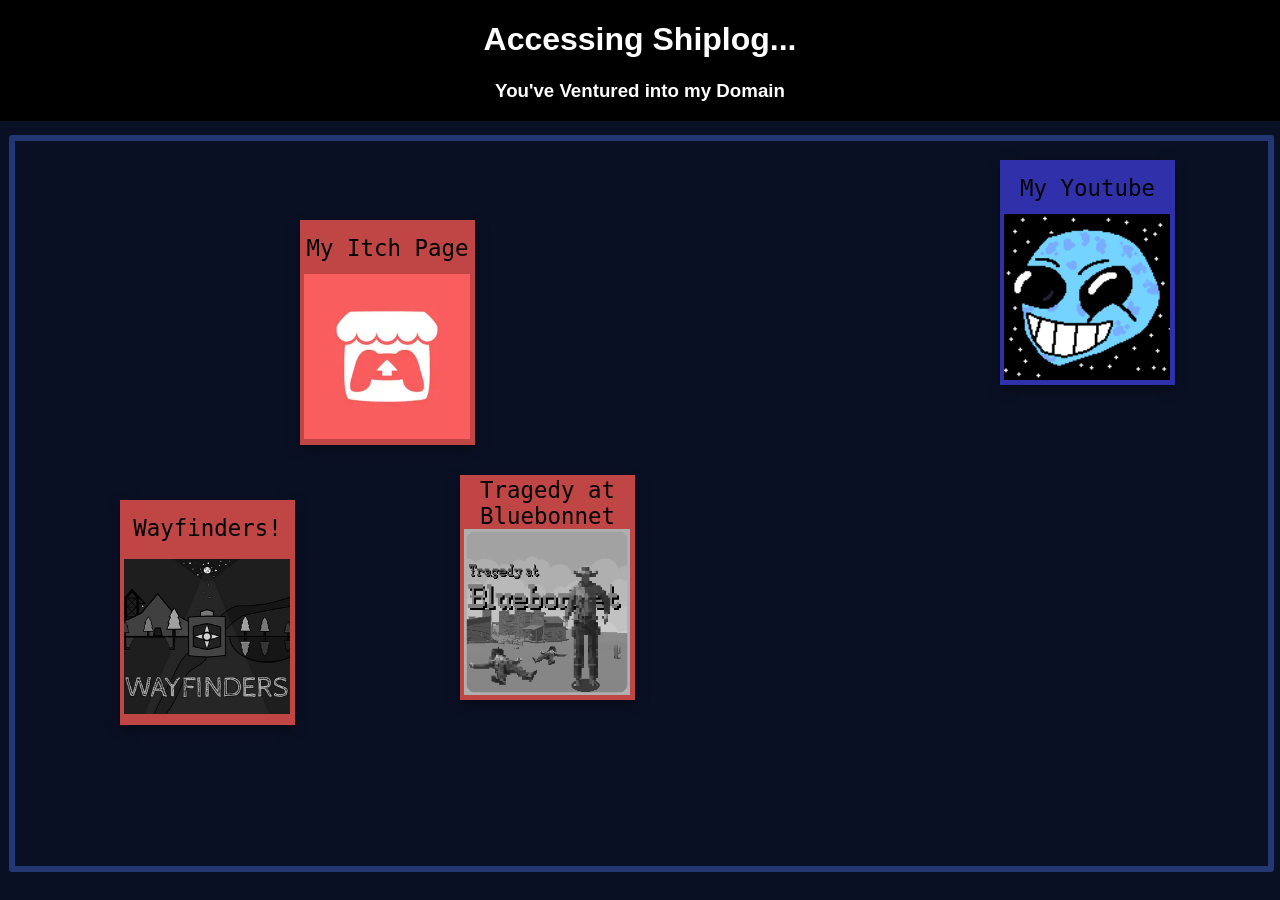
<file: index.html>
<html>
  <head>
    <meta charset="UTF-8">
    <meta name="viewport" content="width=device-width, initial-scale=1.0">
    
    <title>Warren's Shiplog!</title>

    <!--<link href="/style.css" rel="stylesheet" type="text/css" media="all"> -->
    <link rel="stylesheet" href="style.css">
  </head>
  
    <body>
        
      

      <div = class = "viewport">

        <div class = "title" style="text-align: center;">
          <h1> Accessing Shiplog...</h1>
          <h3>You've Ventured into my Domain</h3>
        
        </div>
        <div class = "log_Border">

        </div>







        <div class ="log">

          <!-- Where i will put all of my log entries eventually-->

          <a href ="https://www.youtube.com/@WarrenPeaceDev">
          <div class="logentry" style = "top: 160px; left: 1000px; background-color: rgb(48, 48, 170);">
            <div class="logentry-text">
            My Youtube
            </div>
          
          
            <div>
            <img src="Images/Youtube.png" alt="My Youtube Channel" class="logentry-img">
          
            </div>
          </div>
          </a>

          <a href ="https://warren-peace.itch.io">
          <div class="logentry" style = "top: 220px; left: 300px; background-color: rgb(192, 69, 69);">
            <div class="logentry-text">
            My Itch Page
            
            </div>
            
            
            <div>
            <img src="Images/Itch.png" alt="My Itch Page" class="logentry-img">
            
            </div>
          </div>
          </a>

          <a href ="wayfinders.html">
          <div class="logentry" style = "top: 500px; left: 120px; background-color: rgb(192, 69, 69);">
            <div class="logentry-text">
            Wayfinders!
            
            </div>
            
            
            <div>
            <img src="Images/Wayfinders.png" alt="Wayfinders" class="logentry-img" style = "filter: grayscale(100%);">
            
            </div>
          </div>
          </a>

          <a href ="bluebonnet.html">
          <div class="logentry" style = "top: 475px; left: 460px; background-color: rgb(192, 69, 69); ">
            <div class="logentry-text">
            Tragedy at Bluebonnet
            
            </div>
            
            
            <div>
            <img src="Images/Bluebonnet.png" alt="Tragedy at Bluebonnet" class="logentry-img" style = "filter: grayscale(100%);" >
            
            </div>
          </div>
          </a>
        
        </div class="log">

      </div>
    
    </body>
    
</html>
</file>
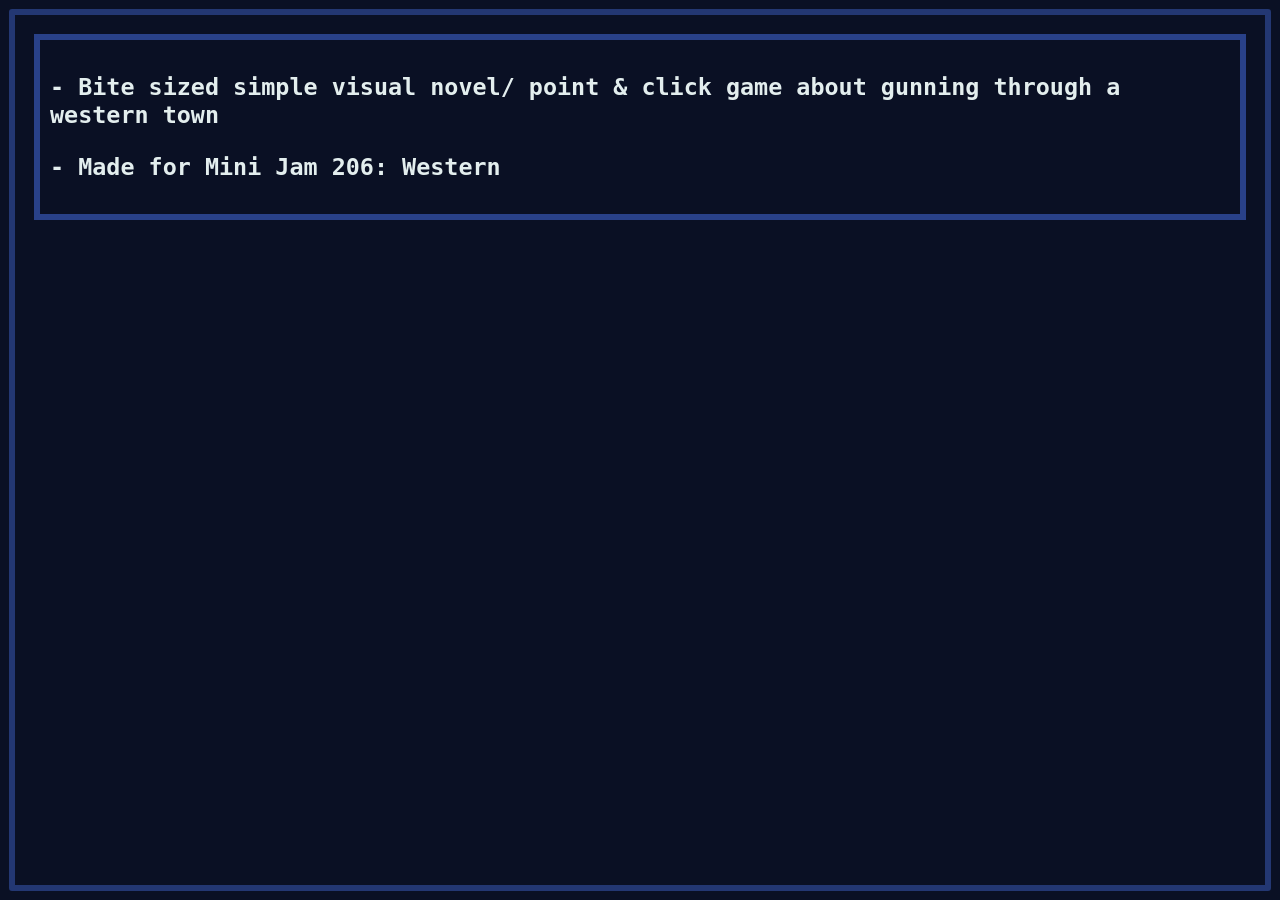
<file: bluebonnet.html>
<html>
    <head>
    <meta charset="UTF-8">
    <meta name="viewport" content="width=device-width, initial-scale=1.0">
    
    <title>About Tragedy at Bluebonnet</title>

    <link rel="stylesheet" href="style.css">
  </head>


    <body>

        <div = class ="log_fake">



            <div = class = "about_page_text">


                <h3>
                    - Bite sized simple visual novel/ point & click game about gunning through a western town
                <h3>
                <h3>
                    - Made for Mini Jam 206: Western 
                </h3>


            </div>


                <div = class = "simple_center_text">

                <iframe frameborder="0" src="https://itch.io/embed/4380283?linkback=true&amp;border_width=6&amp;bg_color=070d1f&amp;fg_color=cbf9f9&amp;link_color=cbf9f9&amp;border_color=294189" width="560" height="175"><a href="https://warren-peace.itch.io/tragedy-at-bluebonnet">Tragedy at Bluebonnet by WarrenPeace</a></iframe>
            
                </div>

            

        </div>

    </body>














































</html>
</file>
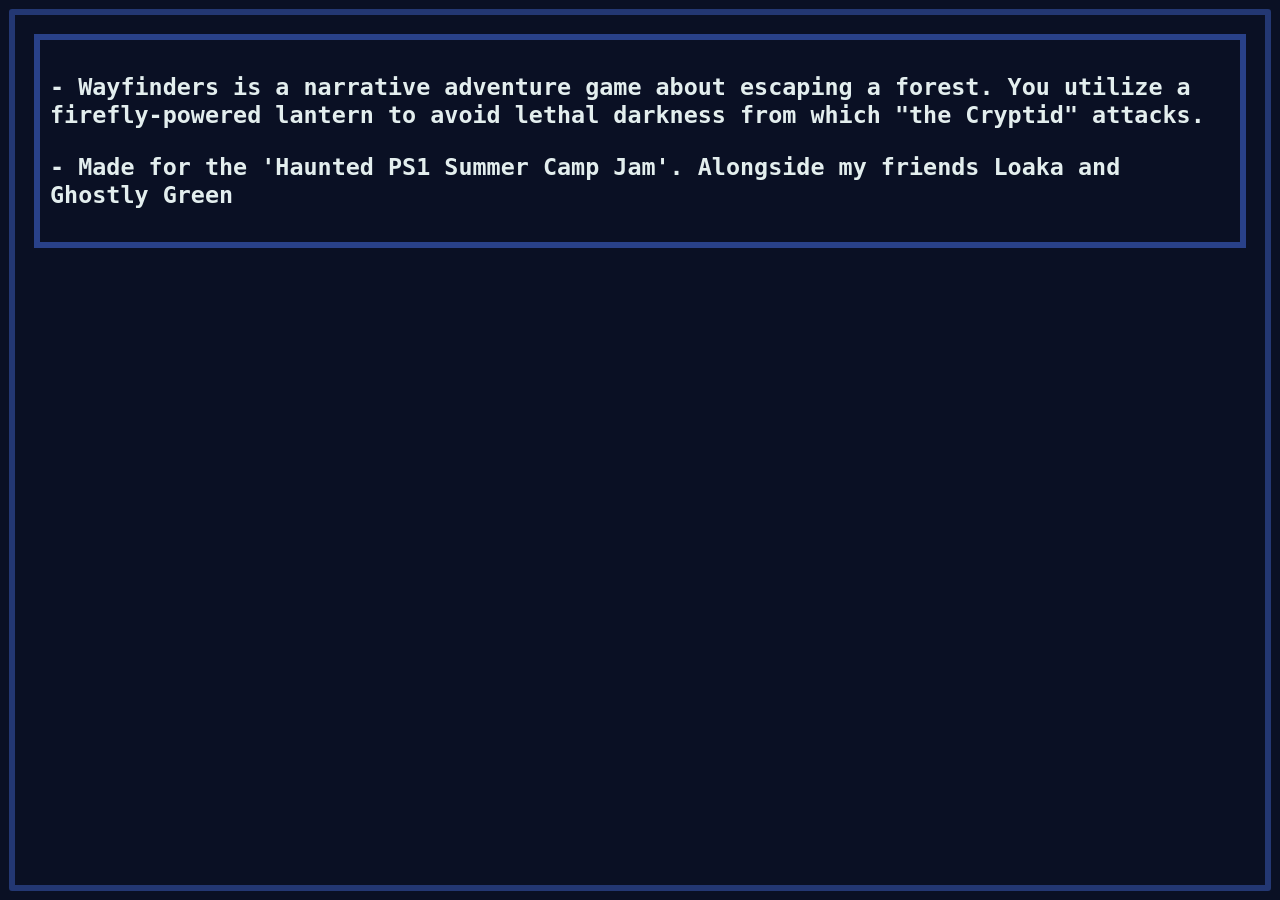
<file: wayfinders.html>
<html>
    <head>
    <meta charset="UTF-8">
    <meta name="viewport" content="width=device-width, initial-scale=1.0">
    
    <title>About Wayfinders</title>

    <link rel="stylesheet" href="style.css">
  </head>


    <body>

        <div = class ="log_fake">


            <div = class = "about_page_text">


                <h3>
                    - Wayfinders is a narrative adventure game about escaping a forest. You utilize a firefly-powered lantern to avoid lethal darkness from which "the Cryptid" attacks. 
                <h3>
                <h3>
                    - Made for the 'Haunted PS1 Summer Camp Jam'. Alongside my friends Loaka and Ghostly Green
                </h3>


            </div>


            <div = class = "simple_center_text">

                <iframe frameborder="0" src="https://itch.io/embed/4932967?border_width=6&amp;bg_color=070d1f&amp;fg_color=cbf9f9&amp;link_color=cbf9f9&amp;border_color=294189" width="560" height="175"><a href="https://warren-peace.itch.io/wayfinders">Wayfinders by WarrenPeace, loaka, Ghostly Green</a></iframe>
            
                </div>

            

        </div>

    </body>














































</html>
</file>
<file: style.css>
body 
{
  background-color: #0a1024;
  color: White;
  font-family: "Didact Gothic", sans-serif;
  font-weight: 400;
  font-style: normal;
  margin: 0;
  min-height: 100vh;
  display: flex;
  flex-direction: column;
}

.viewport
{
  width: 100vw;
  height: 100vh;
  overflow: auto;
}


.title 
{
  position: fixed;
  background-color: black;
  width: 100%;
  height: auto;
  text-align: center;
  z-index: 10;
}   



/* Shiplog stuff below*/
.log_Border
{
  flex: 1 1;
  position: fixed;
  top: 14%;
  width: 94%;
  height: 75%;

  padding: 40px;
  outline: 6px solid #233772;
  outline-offset: -15px;
  border-radius: 12px;

  z-index: 1;
  background-color: rgba(255, 255, 255, 0.0);

  pointer-events: none;
}
.log
{
  flex: 1 1 auto;
  position: relative;
  height: 1500px;
  width: 2000px;
  
}
.logentry 
{
  position: absolute;
  background-color: #858585;
  top: 0;
  left: 0;
  width: 175px;
  height: 225px;
  padding: 0px;
  
  transition: all 0.3s ease;
  box-shadow: 0 4px 12px rgba(0,0,0,0.4);
}
.logentry-text 
{
  overflow: hidden;

  text-align: center;
  font-family: monospace;
  color: rgb(0, 0, 0);
  font-size: 1.4rem;
  font-weight: normal;
  height: 25%;
  display: grid;
  place-items: center;
}
.logentry-img 
{
  position: relative;
  overflow: hidden;
  bottom: 4px;
  left: 4px;
  right: 0;
  width: 95%;
  height: 75%;
  object-fit: contain;

  /*filter: grayscale(100%); */
}


/* Logs */ 
.grey-entry-hover
{
  background-color: rgb(119, 119, 119)
}


.base 
{
  position: relative;
  bottom: 0;
  left: 0;
  right: 0;
  height: 20%;
  max-height: 100px;
  width: 100%;
  background-color: black;
  z-index: 1000;
}




/* About Pages */ 
.log_fake
{
  flex: 1 1 auto;
  outline: 6px solid #233772;
  outline-offset: -15px;
  border-radius: 12px;

  padding: 40px;
  display: flex;
  flex-direction: column;
  gap: 20px;
}

.simple_center_of_screen
{
  padding: 40px;
  display: flex;
  flex-direction: column;
  gap: 20px;
}

.about_page_text
{
  overflow: hidden;
  color: #e3eeee;

  text-align: left;
  font-family: monospace;
  font-size: 1.25rem;

  outline: 6px solid #294189;
  padding: 10px;
  
}
.simple_center_text
{
  text-align: center;
}

.about_page_top
{
  display: flex;
  flex-direction: row-reverse;
}

.about_page_img_border
{
  outline: 6px solid #294189;
  padding: 10px;
}
</file>
